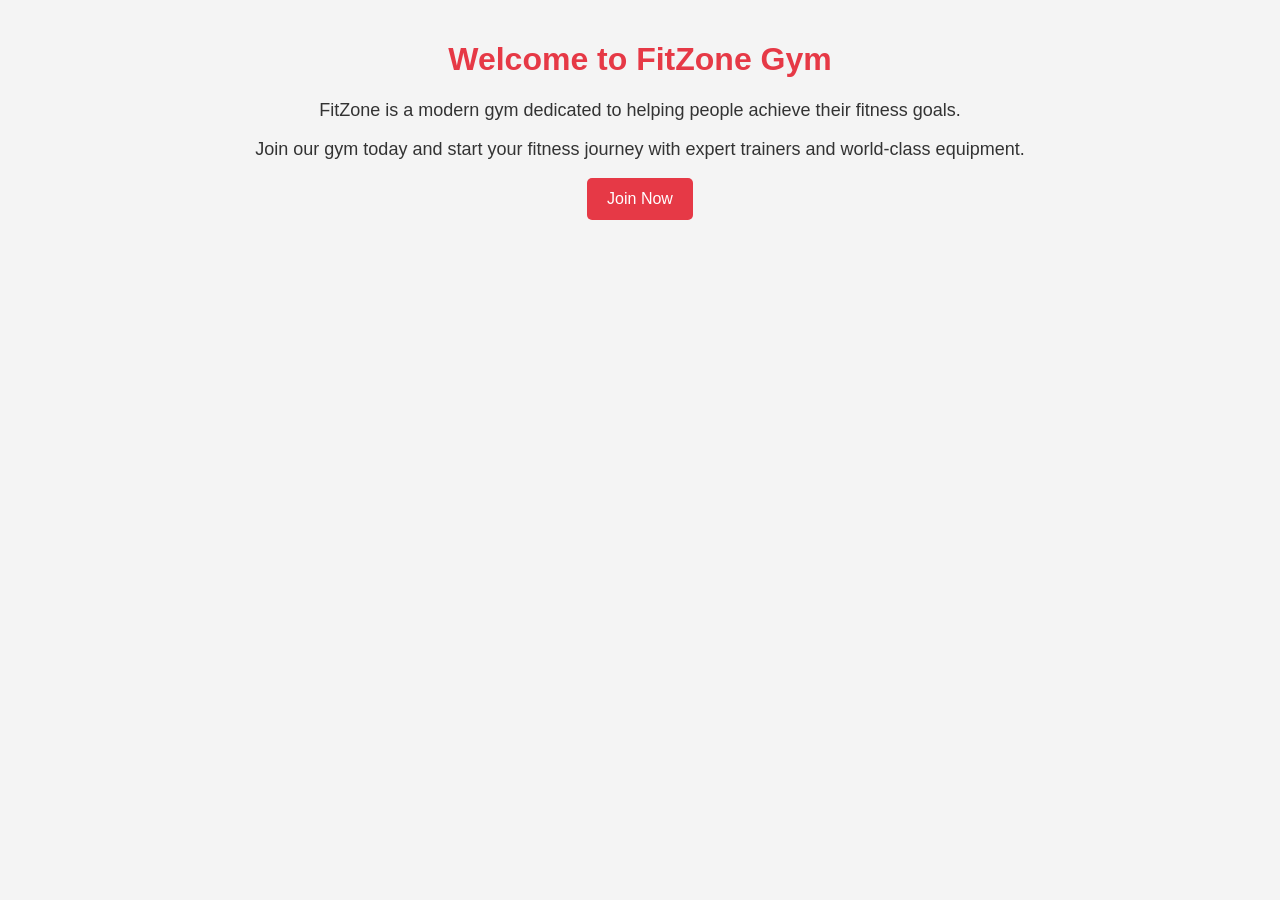
<file: index.html>
<!DOCTYPE html>
<html>
<head>
    <title>FitZone Gym</title>
    <link rel="stylesheet" href="style.css">
</head>
<body>

<h1>Welcome to FitZone Gym</h1>

<p>FitZone is a modern gym dedicated to helping people achieve their fitness goals.</p>

<p>Join our gym today and start your fitness journey with expert trainers and world-class equipment.</p>

<button>Join Now</button>

</body>
</html>
</file>
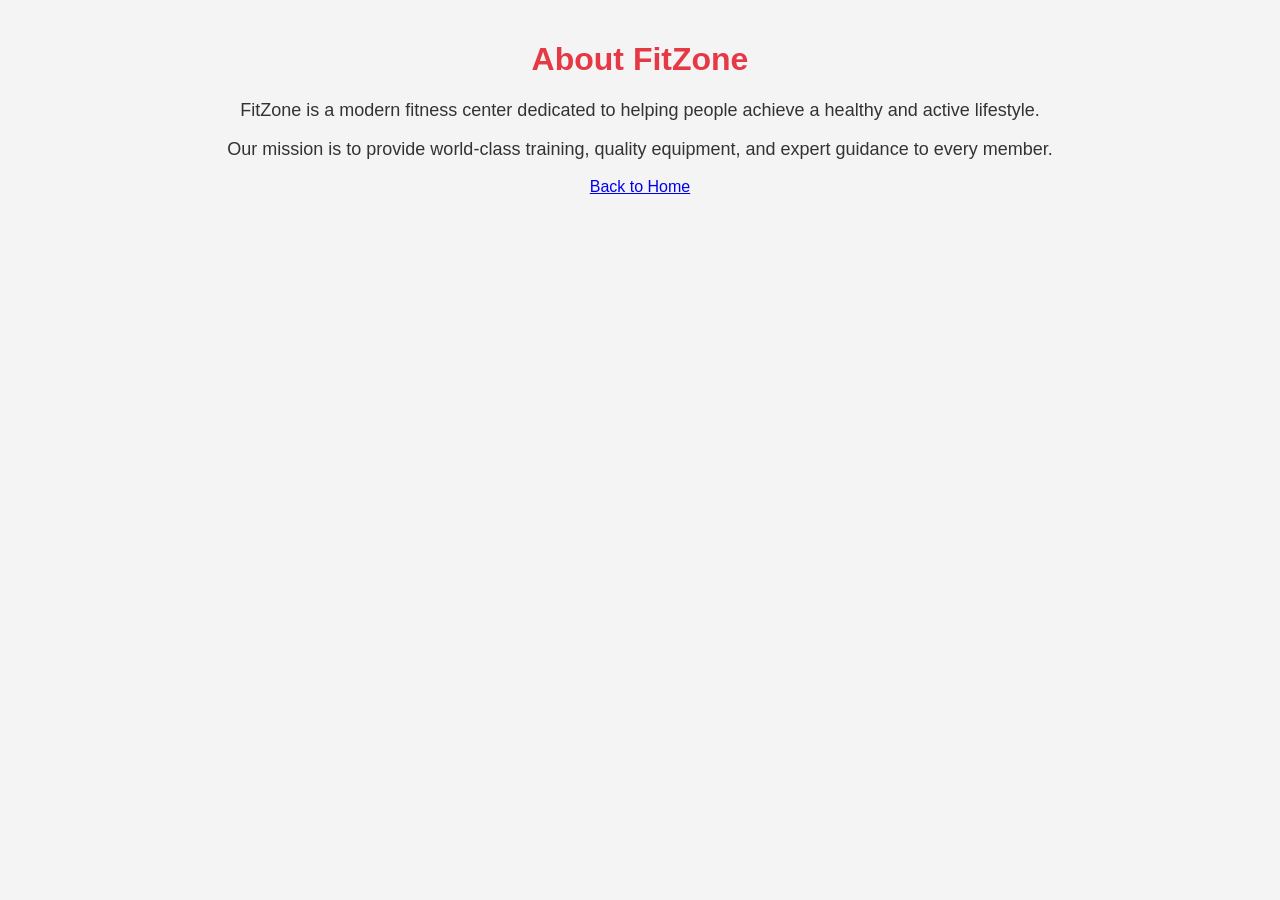
<file: about.html>
<!DOCTYPE html>
<html>
<head>
    <title>About Us - FitZone</title>
    <link rel="stylesheet" href="style.css">
</head>
<body>

<h1>About FitZone</h1>

<p>FitZone is a modern fitness center dedicated to helping people achieve a healthy and active lifestyle.</p>

<p>Our mission is to provide world-class training, quality equipment, and expert guidance to every member.</p>

<a href="index.html">Back to Home</a>

</body>
</html>
</file>
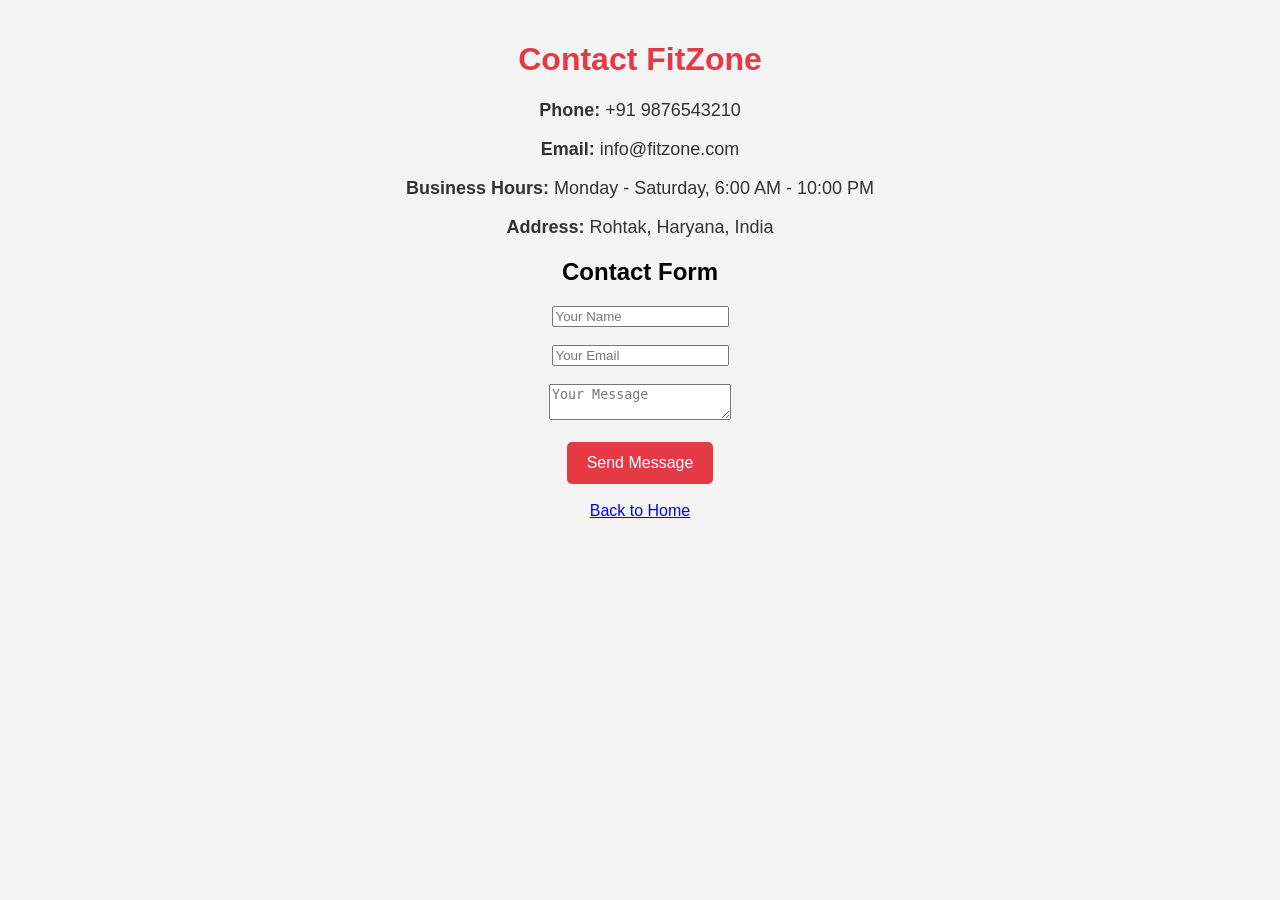
<file: contact.html>
<!DOCTYPE html>
<html>
<head>
    <title>Contact Us - FitZone</title>
    <link rel="stylesheet" href="style.css">
</head>
<body>

<h1>Contact FitZone</h1>

<p><strong>Phone:</strong> +91 9876543210</p>
<p><strong>Email:</strong> info@fitzone.com</p>
<p><strong>Business Hours:</strong> Monday - Saturday, 6:00 AM - 10:00 PM</p>
<p><strong>Address:</strong> Rohtak, Haryana, India</p>

<h2>Contact Form</h2>

<form>
    <input type="text" placeholder="Your Name"><br><br>
    <input type="email" placeholder="Your Email"><br><br>
    <textarea placeholder="Your Message"></textarea><br><br>
    <button type="submit">Send Message</button>
</form>

<br>

<a href="index.html">Back to Home</a>

</body>
</html>
</file>
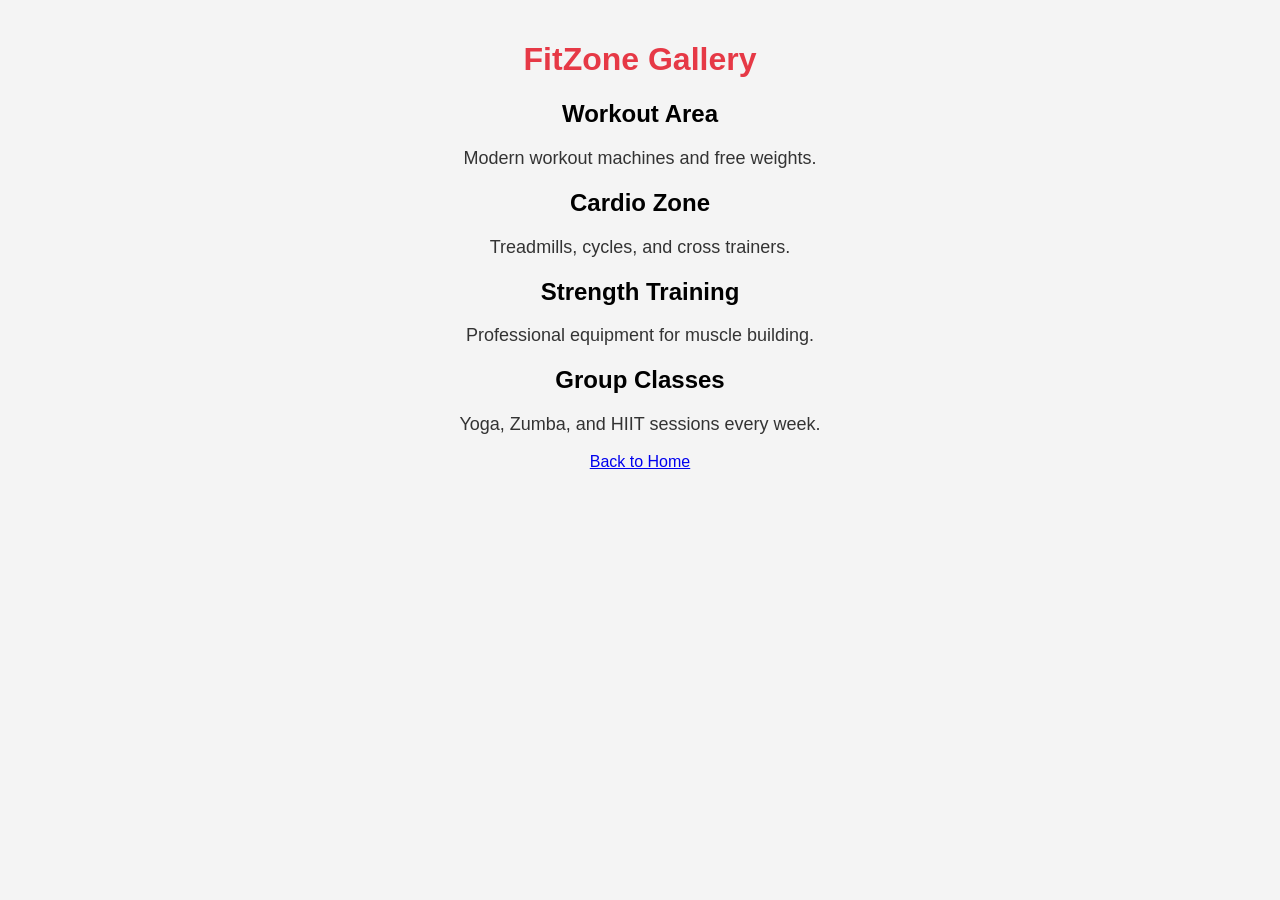
<file: gallery.html>
<!DOCTYPE html>
<html>
<head>
    <title>Gallery - FitZone</title>
    <link rel="stylesheet" href="style.css">
</head>
<body>

<h1>FitZone Gallery</h1>

<h2>Workout Area</h2>
<p>Modern workout machines and free weights.</p>

<h2>Cardio Zone</h2>
<p>Treadmills, cycles, and cross trainers.</p>

<h2>Strength Training</h2>
<p>Professional equipment for muscle building.</p>

<h2>Group Classes</h2>
<p>Yoga, Zumba, and HIIT sessions every week.</p>

<a href="index.html">Back to Home</a>

</body>
</html>
</file>
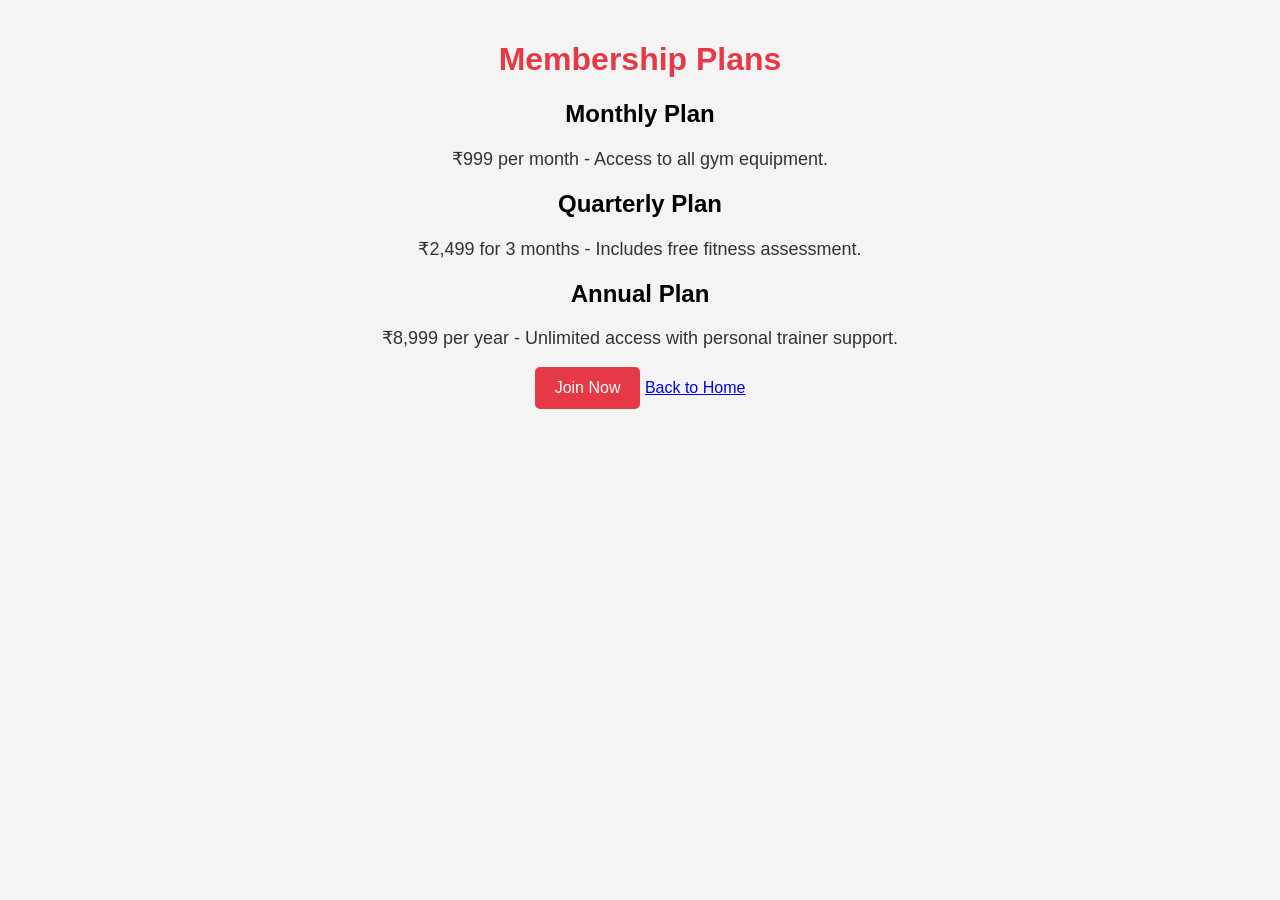
<file: membership.html>
<!DOCTYPE html>
<html>
<head>
    <title>Membership Plans - FitZone</title>
    <link rel="stylesheet" href="style.css">
</head>
<body>

<h1>Membership Plans</h1>

<h2>Monthly Plan</h2>
<p>₹999 per month - Access to all gym equipment.</p>

<h2>Quarterly Plan</h2>
<p>₹2,499 for 3 months - Includes free fitness assessment.</p>

<h2>Annual Plan</h2>
<p>₹8,999 per year - Unlimited access with personal trainer support.</p>

<button>Join Now</button>

<a href="index.html">Back to Home</a>

</body>
</html>
</file>
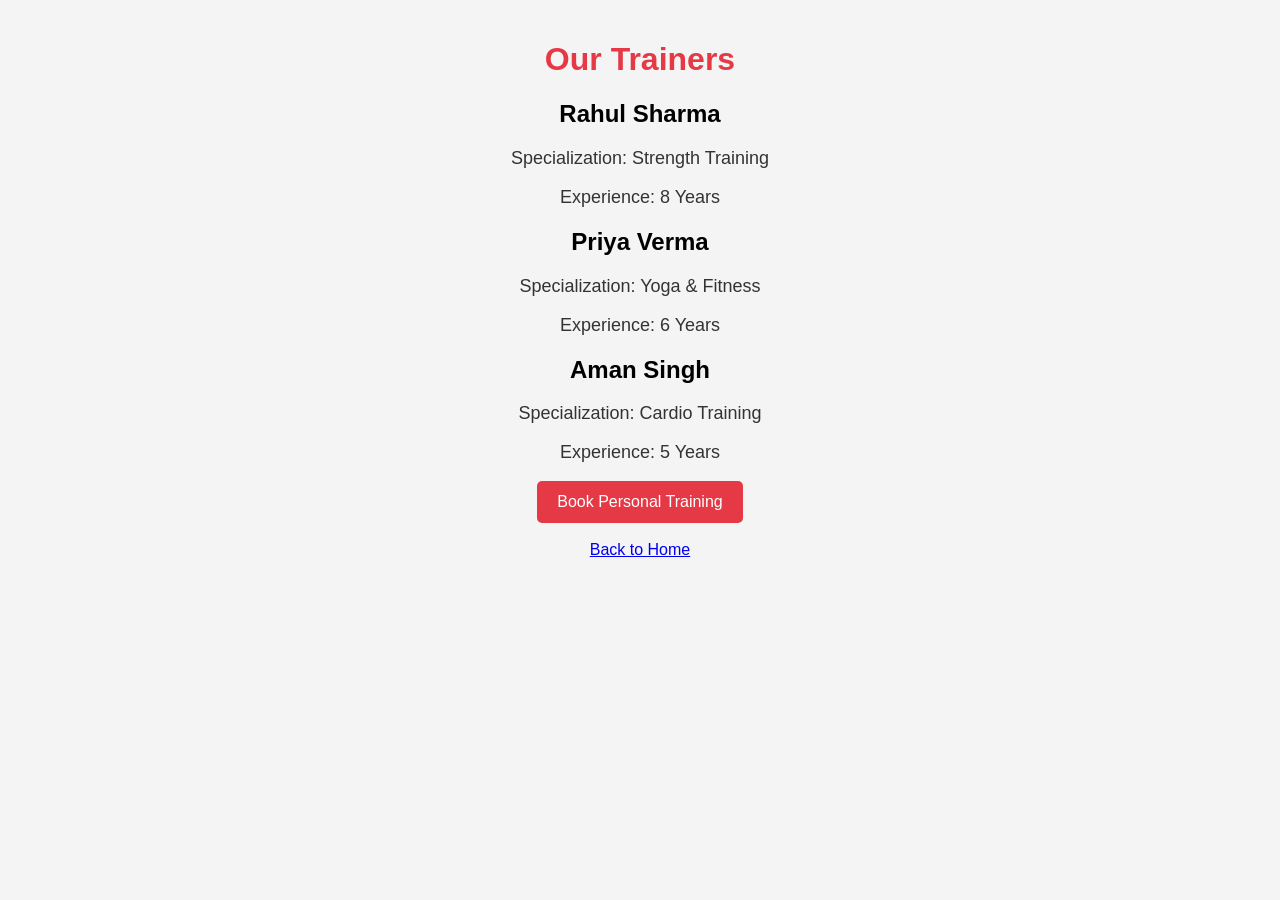
<file: trainers.html>
<!DOCTYPE html>
<html>
<head>
    <title>Our Trainers - FitZone</title>
    <link rel="stylesheet" href="style.css">
</head>
<body>

<h1>Our Trainers</h1>

<h2>Rahul Sharma</h2>
<p>Specialization: Strength Training</p>
<p>Experience: 8 Years</p>

<h2>Priya Verma</h2>
<p>Specialization: Yoga & Fitness</p>
<p>Experience: 6 Years</p>

<h2>Aman Singh</h2>
<p>Specialization: Cardio Training</p>
<p>Experience: 5 Years</p>

<button>Book Personal Training</button>

<br><br>

<a href="index.html">Back to Home</a>

</body>
</html>
</file>
<file: style.css>
body {
    font-family: Arial, sans-serif;
    background-color: #f4f4f4;
    text-align: center;
    margin: 0;
    padding: 20px;
}

h1 {
    color: #e63946;
}

p {
    font-size: 18px;
    color: #333;
}

button {
    background-color: #e63946;
    color: white;
    padding: 12px 20px;
    border: none;
    border-radius: 5px;
    font-size: 16px;
}
</file>
